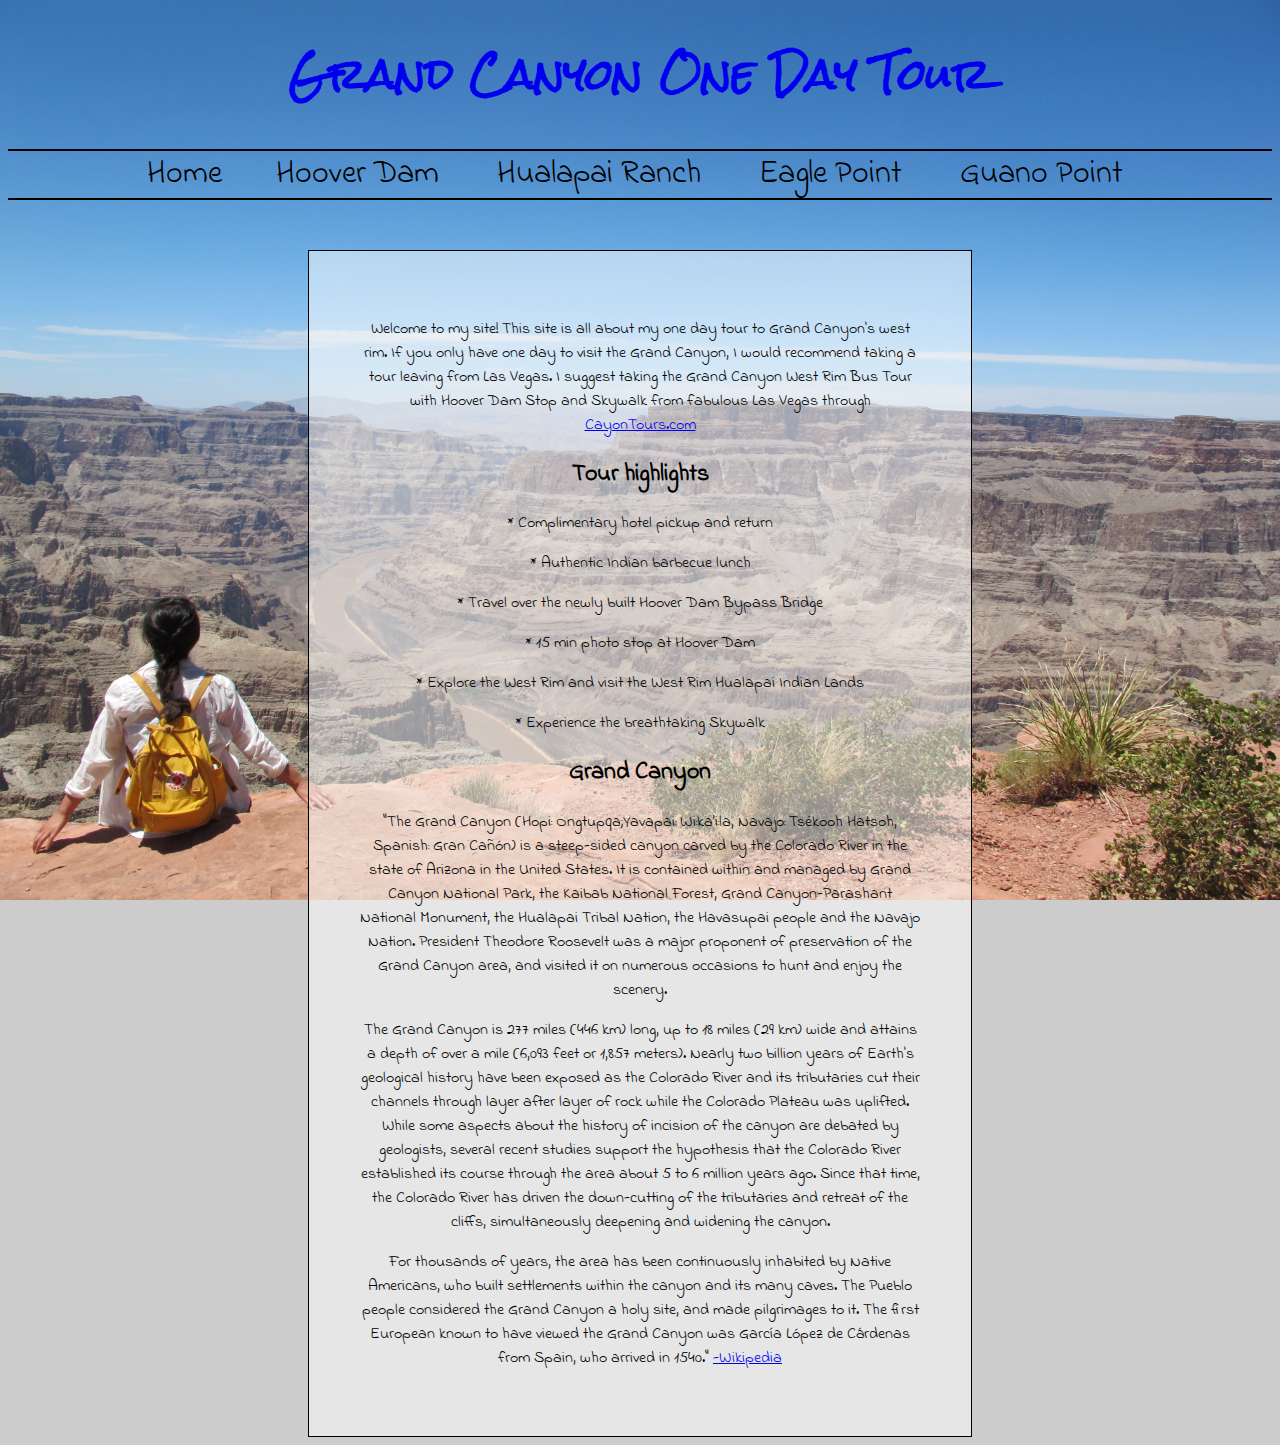
<file: index.html>
<!DOCTYPE html>
<html>
    <head>
        <title>Grand Canyon Tour</title>
        <link href="style.css" rel="stylesheet" type="text/css">
        <link href="https://fonts.googleapis.com/css?family=Rock+Salt" rel="stylesheet">
        <link href="https://fonts.googleapis.com/css?family=Indie+Flower" rel="stylesheet">
    </head>
    <body>
        <h1><a href="index.html">Grand Canyon One Day Tour</a></h1>
        
       <div class="nav">
          <ul>
               <li><a href="index.html">Home</a></li>
               <li><a href="hooverdam.html">Hoover Dam </a></li>
               <li><a href="hualapairanch.html">Hualapai Ranch</a></l>
               <li><a href="eaglepoint.html">Eagle Point </a></li>
               <li><a href="guanopoint.html">Guano Point </a></li>
               
           </ul>
       </div>
       
       <div class="main">
       <p>Welcome to my site! This site is all about my one day tour to Grand Canyon's west rim. If you only have one day to visit the Grand Canyon, I would recommend taking a tour leaving from Las Vegas. I suggest taking the Grand Canyon West Rim Bus Tour with Hoover Dam Stop and Skywalk from fabulous Las Vegas through <a href="https://www.canyontours.com/">CayonTours.com</a>  </p>
       
       <h2>Tour highlights</h2>
       
       <p>* Complimentary hotel pickup and return</p>
       <p>* Authentic Indian barbecue lunch</p>
       <p>* Travel over the newly built Hoover Dam Bypass Bridge</p>
       <p>* 15 min photo stop at Hoover Dam</p>
       <p>* Explore the West Rim and visit the West Rim Hualapai Indian Lands</p>
       <p>* Experience the breathtaking Skywalk </p>

        <h2>Grand Canyon</h2>

       <p> "The Grand Canyon (Hopi: Ongtupqa;Yavapai: Wi:kaʼi:la, Navajo: Tsékooh Hatsoh, Spanish: Gran Cañón) is a steep-sided canyon carved by the Colorado River in the state of Arizona in the United States. It is contained within and managed by Grand Canyon National Park, the Kaibab National Forest, Grand Canyon-Parashant National Monument, the Hualapai Tribal Nation, the Havasupai people and the Navajo Nation. President Theodore Roosevelt was a major proponent of preservation of the Grand Canyon area, and visited it on numerous occasions to hunt and enjoy the scenery. </p>

        <p>The Grand Canyon is 277 miles (446 km) long, up to 18 miles (29 km) wide and attains a depth of over a mile (6,093 feet or 1,857 meters). Nearly two billion years of Earth's geological history have been exposed as the Colorado River and its tributaries cut their channels through layer after layer of rock while the Colorado Plateau was uplifted. While some aspects about the history of incision of the canyon are debated by geologists, several recent studies support the hypothesis that the Colorado River established its course through the area about 5 to 6 million years ago. Since that time, the Colorado River has driven the down-cutting of the tributaries and retreat of the cliffs, simultaneously deepening and widening the canyon. </p>

        <p>For thousands of years, the area has been continuously inhabited by Native Americans, who built settlements within the canyon and its many caves. The Pueblo people considered the Grand Canyon a holy site, and made pilgrimages to it. The first European known to have viewed the Grand Canyon was García López de Cárdenas from Spain, who arrived in 1540." <a href="https://en.wikipedia.org/wiki/Grand_Canyon">-Wikipedia</a></p>
       </div>
       
       
       
       
       
       
       
       
       
       
       
       
       
       
       
       
       
       
       
       
       
       
       
       
       
       
       
       
       
       
        
    </body>
</html>
        
        
        
        
        
        
        
        
        
        
        
        
        
        
        
        
        
        
        
        
        
        
        
        
        
        
        
        
        
        
        
        
        
        
        
        
        
        
    </html>
</file>
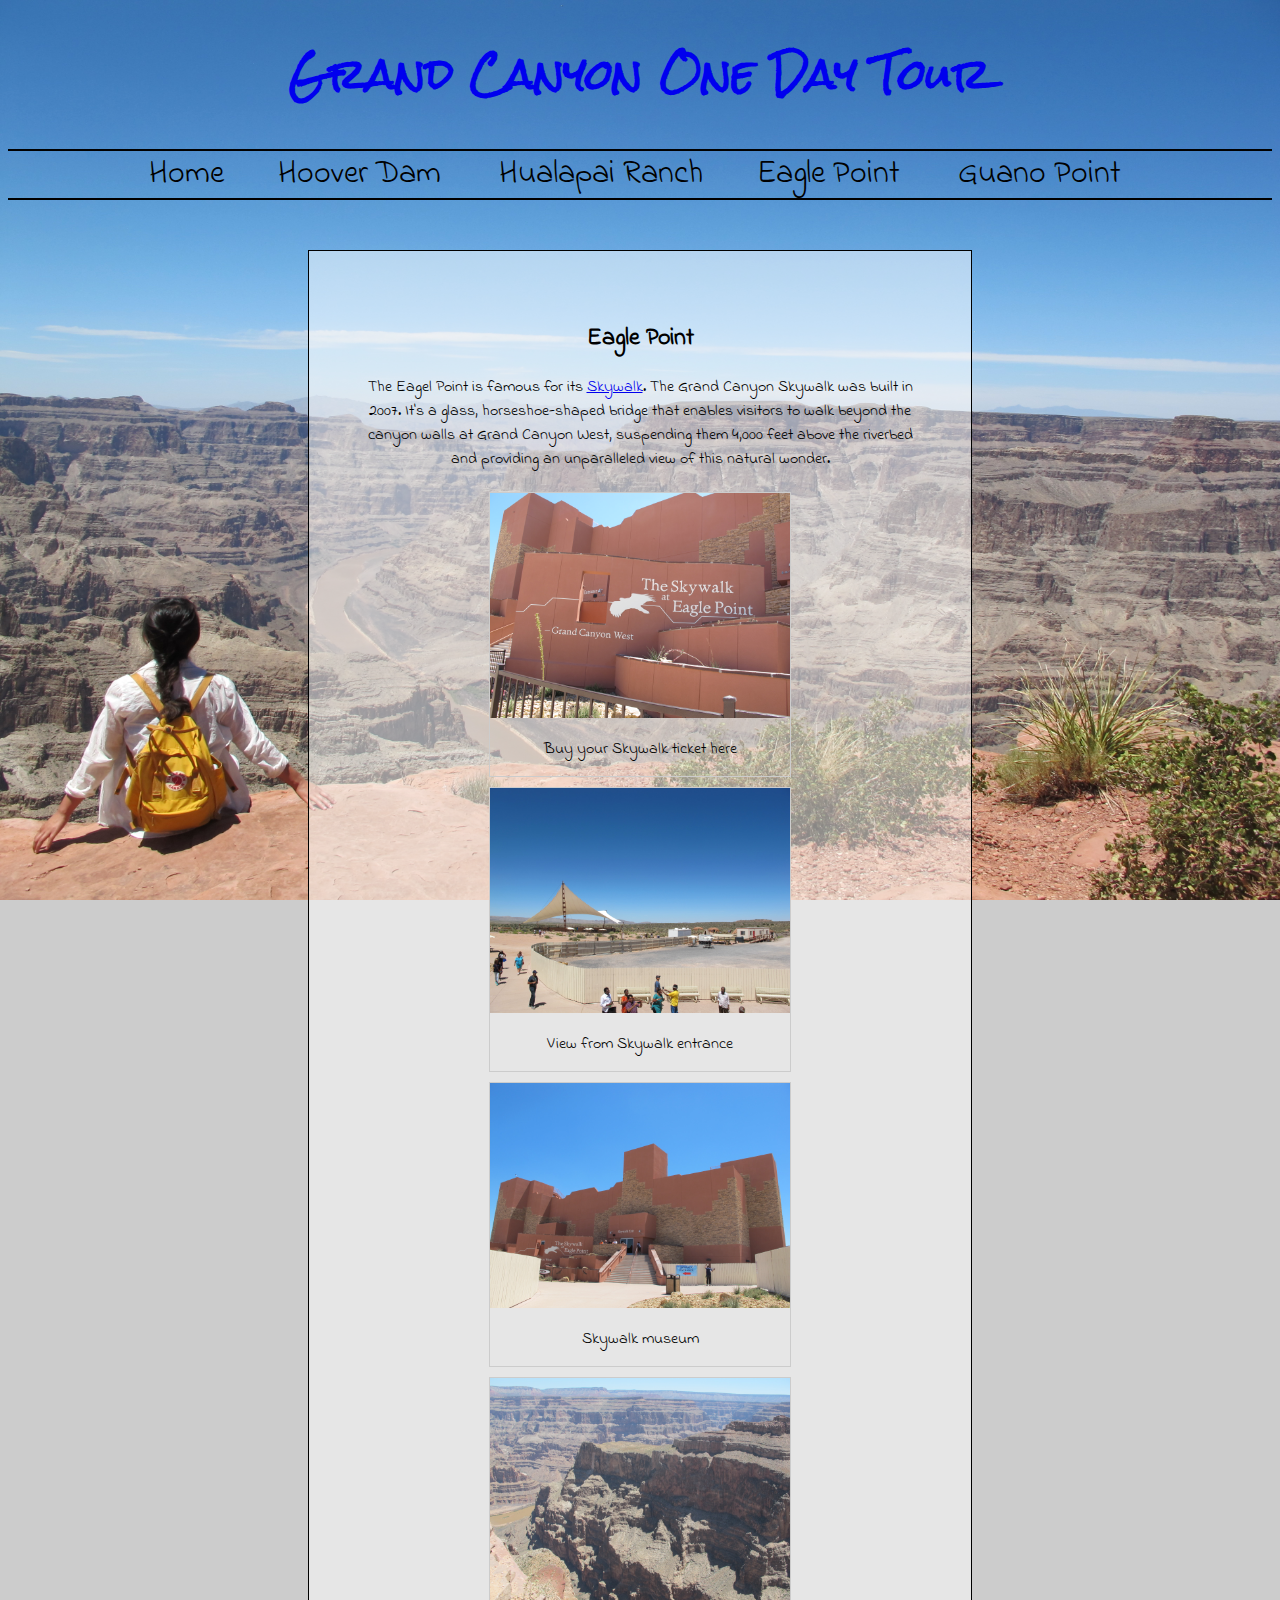
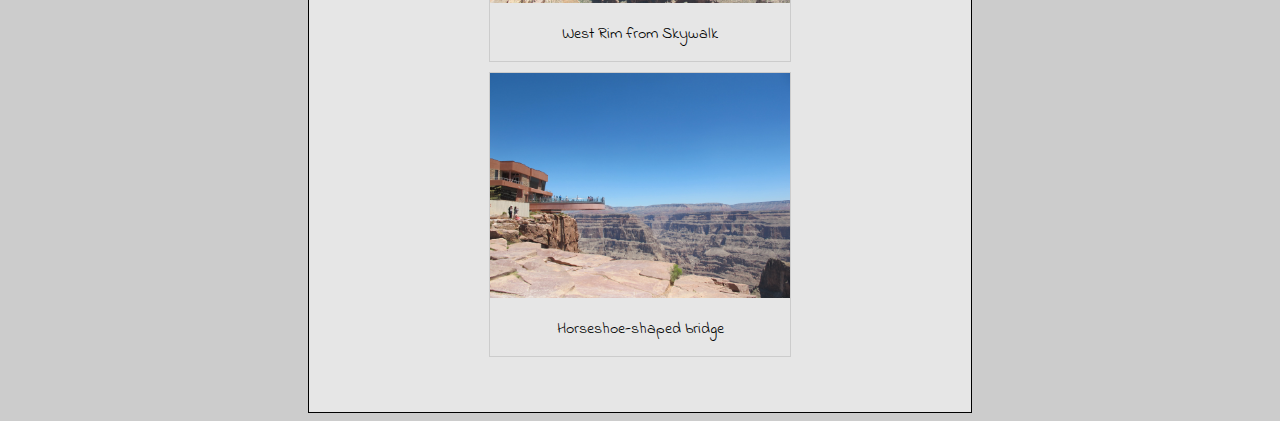
<file: eaglepoint.html>
<!DOCTYPE html>
<html>
    <head>
        <title>Grand Canyon Tour</title>
        <link href="style.css" rel="stylesheet" type="text/css">
        <link href="https://fonts.googleapis.com/css?family=Rock+Salt" rel="stylesheet">
        <link href="https://fonts.googleapis.com/css?family=Indie+Flower" rel="stylesheet">
        
    </head>
    <body>
         <h1><a href="index.html">Grand Canyon One Day Tour</a></h1>
       <div class="nav">
           <ul>
               <li><a href="index.html">Home</a></li>
               <li><a href="hooverdam.html">Hoover Dam </a></li>
               <li><a href="hualapairanch.html">Hualapai Ranch</a></li>
               <li><a href="eaglepoint.html">Eagle Point </a></li>
               <li><a href="guanopoint.html">Guano Point </a></li>
               
           </ul>
       </div>
       
       <div class="main">
           <h2>Eagle Point </h2>
           
           <p> The Eagel Point is famous for its <a href="http://www.grandcanyonwest.com/skywalk.html">Skywalk</a>. The Grand Canyon Skywalk was built in 2007. It's a glass, horseshoe-shaped bridge that enables visitors to walk beyond the canyon walls at Grand Canyon West, suspending them 4,000 feet above the riverbed and providing an unparalleled view of this natural wonder.</p>
           
           <div class="img">
              <a target="_blank" href="image/eagle1.JPG">
                <img src="image/eagle1.JPG" alt="hooverdam1" width="300" height="200">
              </a>
              <div class="desc">Buy your Skywalk ticket here</div>
            </div>
            
            <div class="img">
              <a target="_blank" href="image/eagle2.JPG">
                <img src="image/eagle2.JPG" alt="hooverdam1" width="300" height="200">
              </a>
              <div class="desc">View from Skywalk entrance</div>
            </div>
            
            <div class="img">
              <a target="_blank" href="image/eagle3.JPG">
                <img src="image/eagle3.JPG" alt="hooverdam1" width="300" height="200">
              </a>
              <div class="desc">Skywalk museum</div>
            </div>
            
            <div class="img">
              <a target="_blank" href="image/eagle4.JPG">
                <img src="image/eagle4.JPG" alt="hooverdam1" width="300" height="200">
              </a>
              <div class="desc">West Rim from Skywalk</div>
            </div>
            
            <div class="img">
              <a target="_blank" href="image/eagle5.JPG">
                <img src="image/eagle5.JPG" alt="hooverdam1" width="300" height="200">
              </a>
              <div class="desc">Horseshoe-shaped bridge</div>
            </div>
       
       </div>
       
       
       
       
       
       
       
       
       
       
       
       
       
       
       
       
       
       
       
       
       
       
       
       
       
       
       
       
       
       
        
    </body>
</html>
</file>
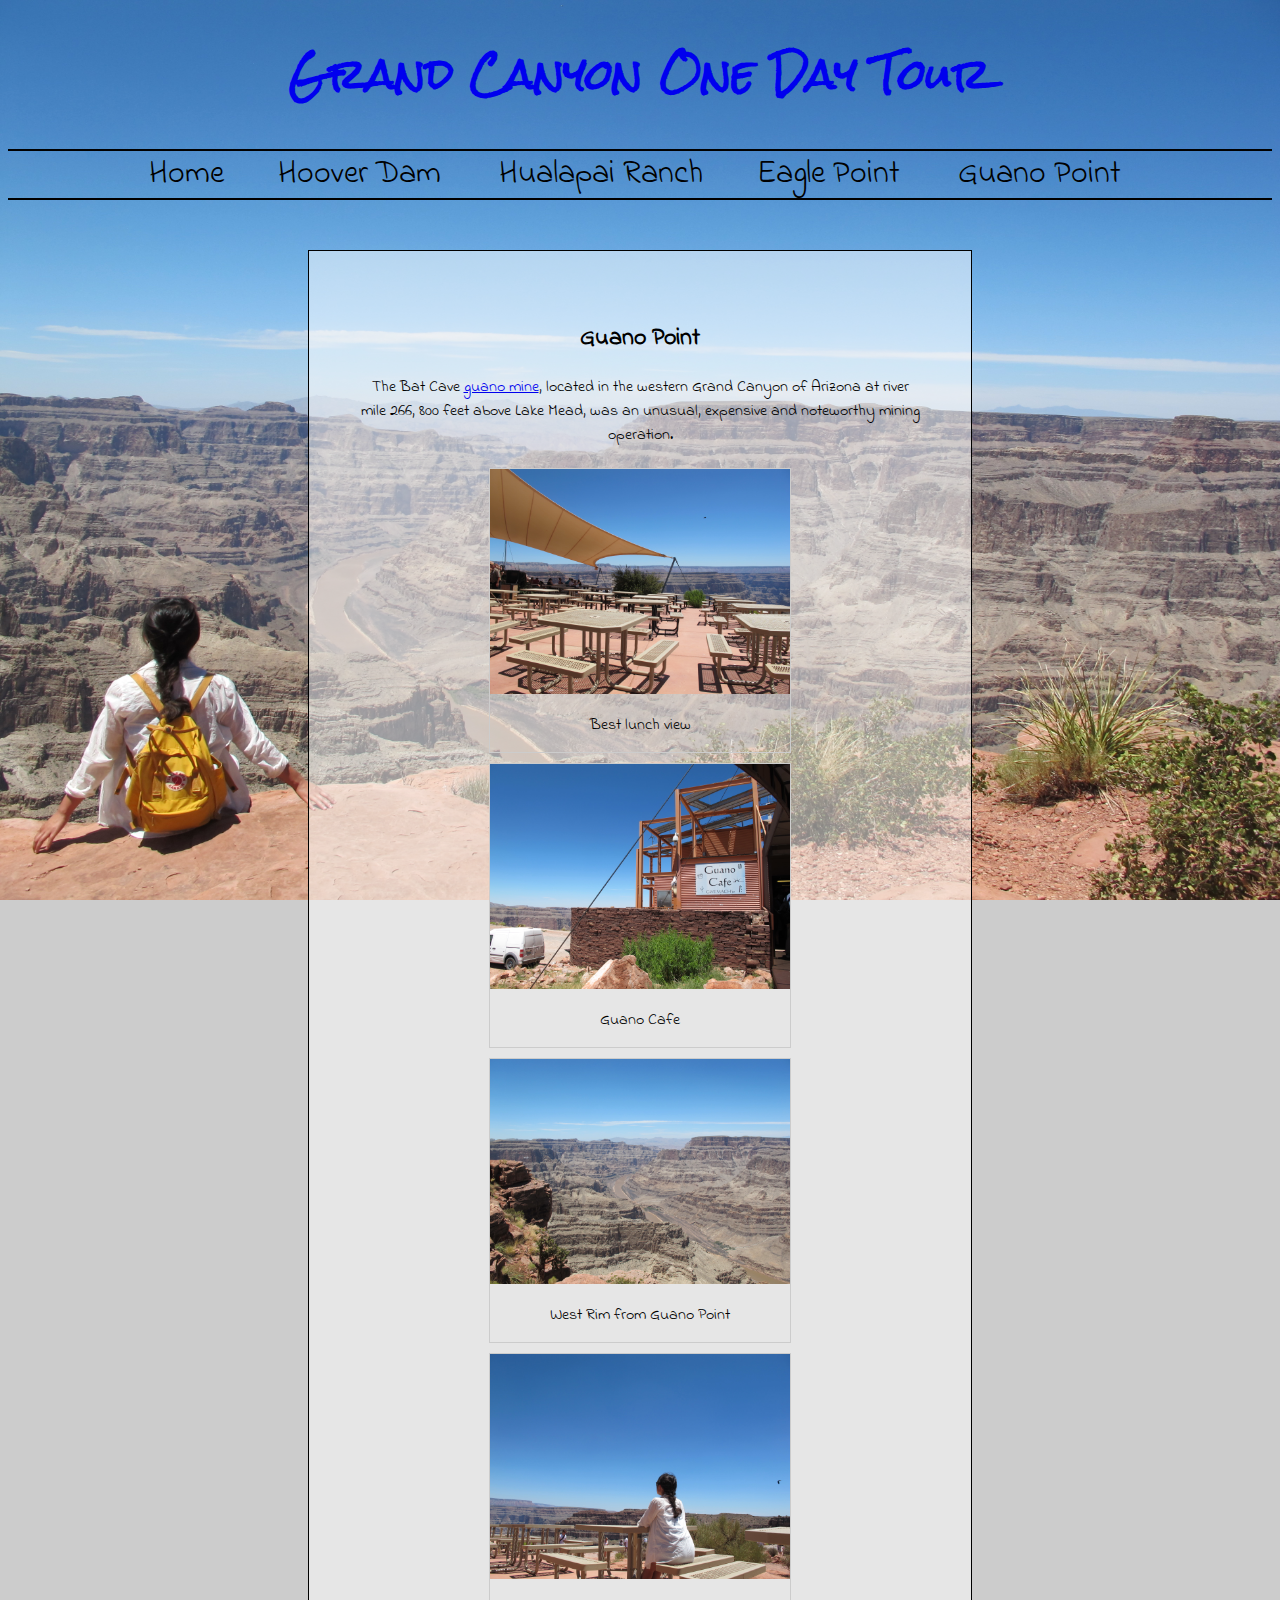
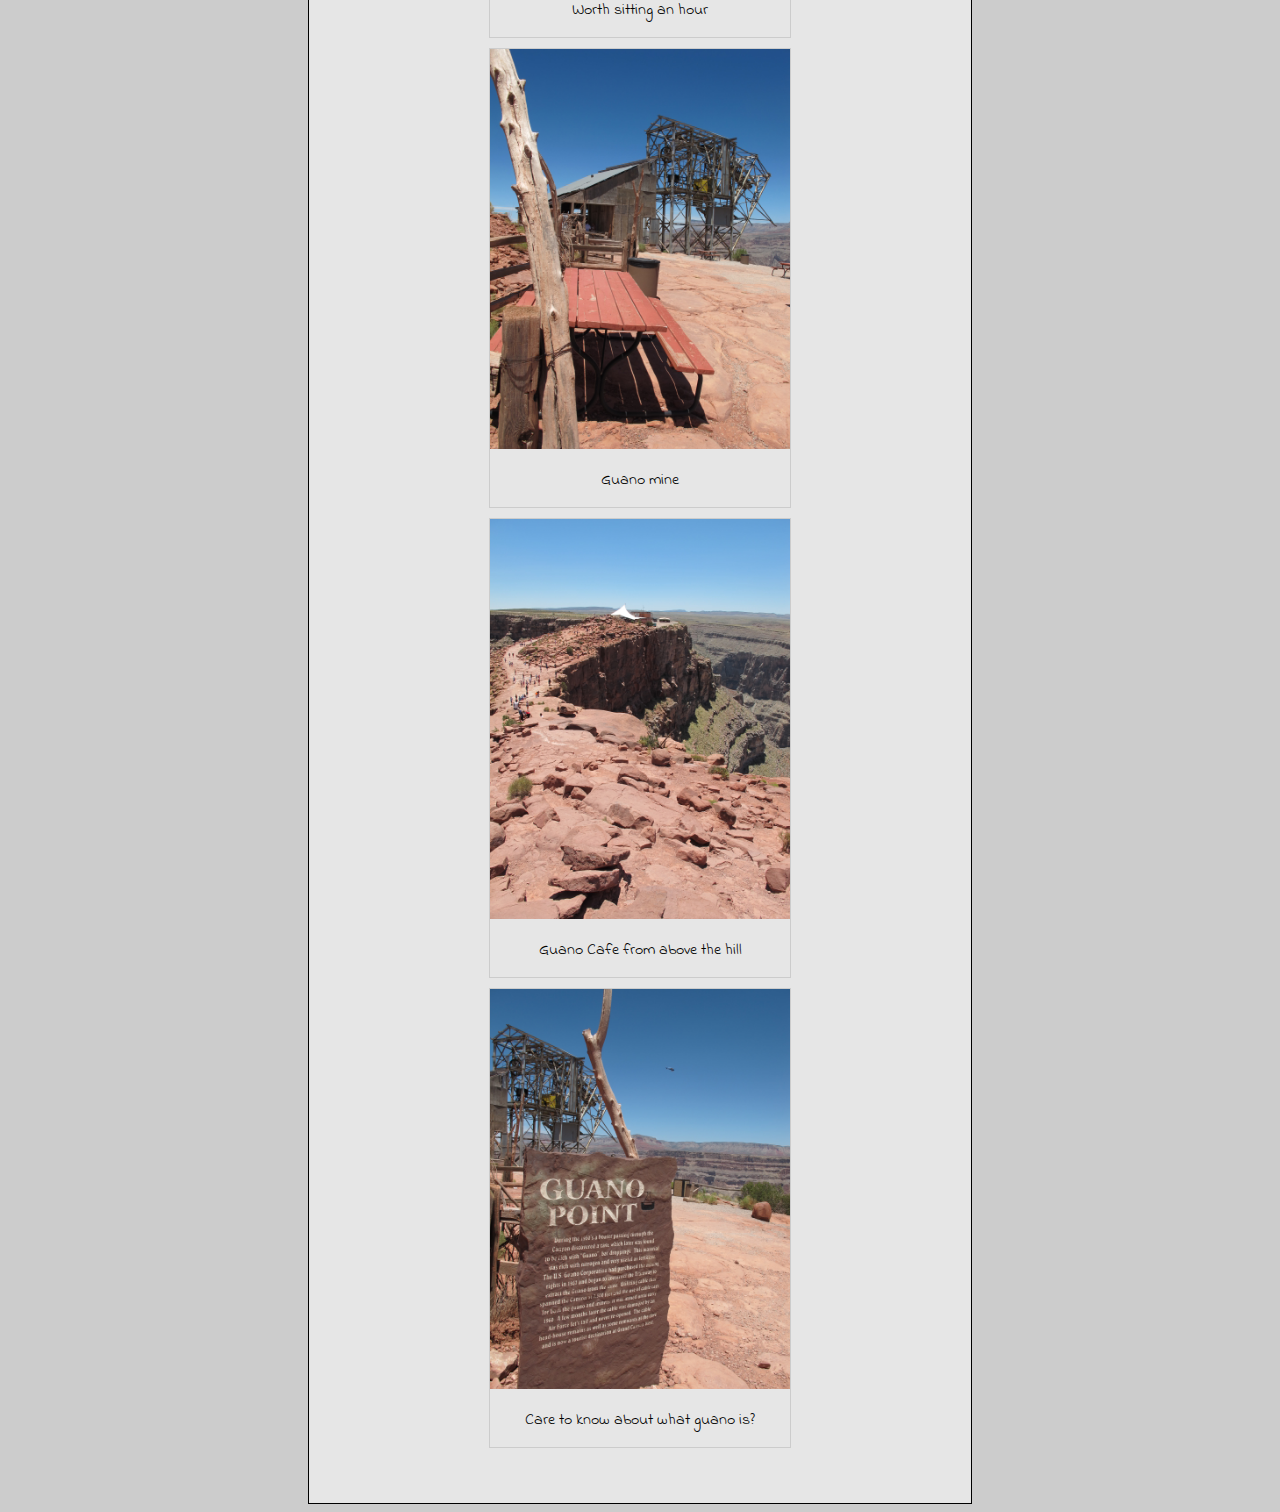
<file: guanopoint.html>
<!DOCTYPE html>
<html>
    <head>
        <title>Grand Canyon Tour</title>
        <link href="style.css" rel="stylesheet" type="text/css">
        <link href="https://fonts.googleapis.com/css?family=Rock+Salt" rel="stylesheet">
        <link href="https://fonts.googleapis.com/css?family=Indie+Flower" rel="stylesheet">
    </head>
    <body>
         <h1><a href="index.html">Grand Canyon One Day Tour</a></h1>
       <div class="nav">
           <ul>
               <li><a href="index.html">Home</a></li>
               <li><a href="hooverdam.html">Hoover Dam </a></li>
               <li><a href="hualapairanch.html">Hualapai Ranch</a></li>
               <li><a href="eaglepoint.html">Eagle Point </a></li>
               <li><a href="guanopoint.html">Guano Point </a></li>
               
           </ul>
       </div>
       
       <div class="main">
           <h2>Guano Point </h2>
           
           <p>The Bat Cave <a href="https://en.wikipedia.org/wiki/Bat_Cave_mine">guano mine</a>, located in the western Grand Canyon of Arizona at river mile 266, 800 feet above Lake Mead, was an unusual, expensive and noteworthy mining operation.</p>
           
           <div class="img">
              <a target="_blank" href="image/guano1.JPG">
                <img src="image/guano1.JPG" alt="hooverdam1" width="300" height="200">
              </a>
              <div class="desc">Best lunch view</div>
            </div>
            
            <div class="img">
              <a target="_blank" href="image/guano2.JPG">
                <img src="image/guano2.JPG" alt="hooverdam1" width="300" height="200">
              </a>
              <div class="desc">Guano Cafe</div>
            </div>
            
            <div class="img">
              <a target="_blank" href="image/guano6.JPG">
                <img src="image/guano6.JPG" alt="hooverdam1" width="300" height="200">
              </a>
              <div class="desc">West Rim from Guano Point</div>
            </div>
            
            <div class="img">
              <a target="_blank" href="image/guano8.JPG">
                <img src="image/guano8.JPG" alt="hooverdam1" width="300" height="200">
              </a>
              <div class="desc">Worth sitting an hour</div>
            </div>
            
            <div class="img">
              <a target="_blank" href="image/guano4.JPG">
                <img src="image/guano4.JPG" alt="hooverdam1" width="300" height="200">
              </a>
              <div class="desc">Guano mine</div>
            </div>
            
            <div class="img">
              <a target="_blank" href="image/guano7.JPG">
                <img src="image/guano7.JPG" alt="hooverdam1" width="300" height="200">
              </a>
              <div class="desc">Guano Cafe from above the hill</div>
            </div>
            
            <div class="img">
              <a target="_blank" href="image/guano5.JPG">
                <img src="image/guano5.JPG" alt="hooverdam1" width="300" height="200">
              </a>
              <div class="desc">Care to know about what guano is?</div>
            </div>
       
       
       </div>
       
       
       
       
       
       
       
       
       
       
       
       
       
       
       
       
       
       
       
       
       
       
       
       
       
       
       
       
       
       
        
    </body>
</html>
</file>
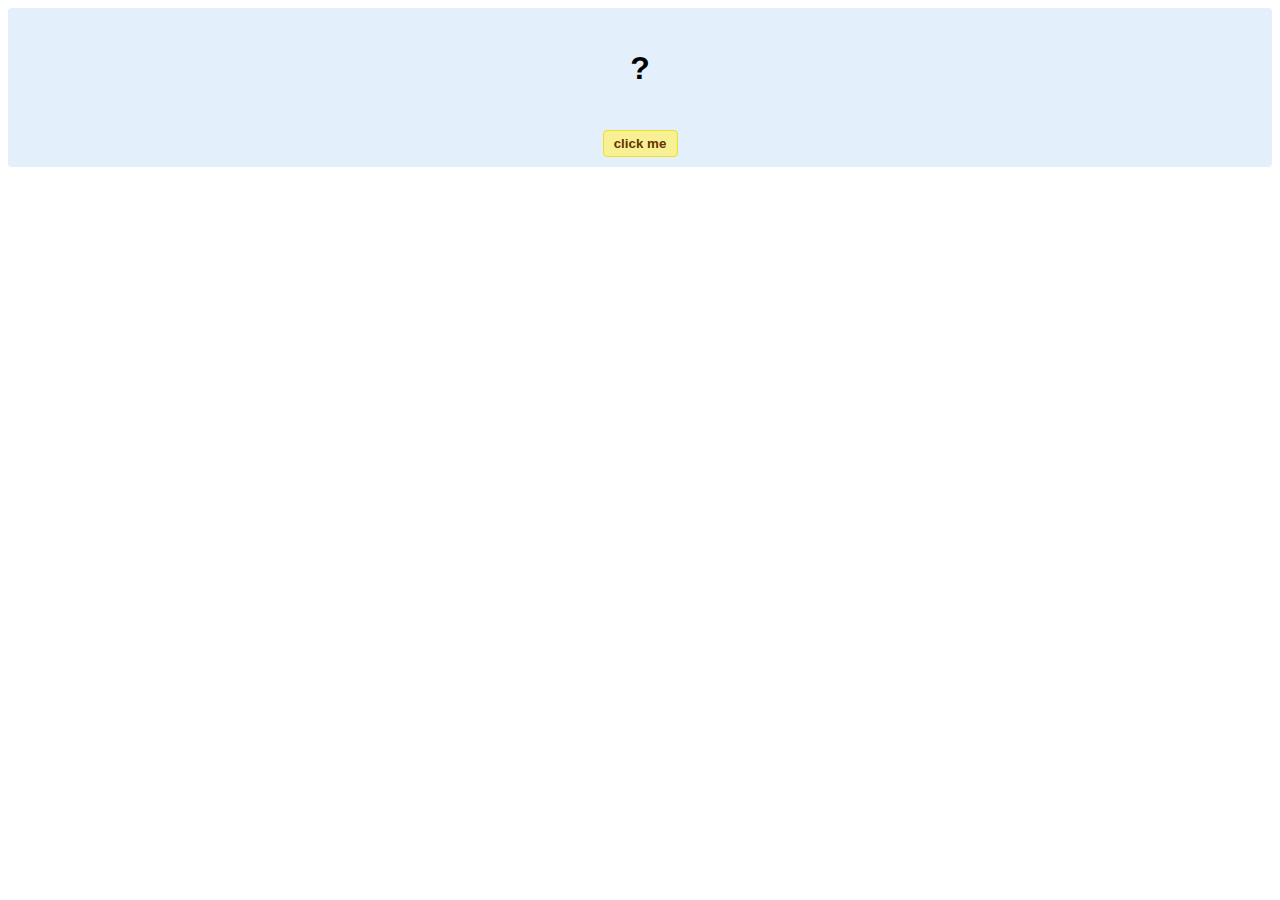
<file: hello-world.html>
<!DOCTYPE html>
<!-- HTML5 Hello world by kirupa - http://www.kirupa.com/html5/getting_your_feet_wet_html5_pg1.htm -->
<html lang="en-us">

<head>
<meta charset="utf-8">
<title>Hello...</title>
<style type="text/css">
#mainContent {
	font-family: Arial, Helvetica, sans-serif;
	font-size: xx-large;
	font-weight: bold;
	background-color: #E3F0FB;
	border-radius: 4px;
	padding: 10px;
	text-align: center;
}
.buttonStyle {
	border-radius: 4px;
	border: thin solid #F0E020;
	padding: 5px;
	background-color: #F8F094;
	font-family: "Segoe UI", Tahoma, Geneva, Verdana, sans-serif;
	font-weight: bold;
	color: #663300;
	width: 75px;
}

.buttonStyle:hover {
	border: thin solid #FFCC00;
	background-color: #FCF9D6;
	color: #996633;
	cursor: pointer;
}
.buttonStyle:active {
	border: thin solid #99CC00;
	background-color: #F5FFD2;
	color: #669900;
	cursor: pointer;
}

</style>
</head>

<body>
<div id="mainContent">
<p id="helloText">?</p>
<button id="clickButton" class="buttonStyle">click me</button>
</div>
<script> 
var myButton = document.getElementById("clickButton");
var myText = document.getElementById("helloText");

myButton.addEventListener('click', doSomething, false)

function doSomething() {
	myText.textContent = "hello, world!";
}
</script>

</body>
</html>
</file>
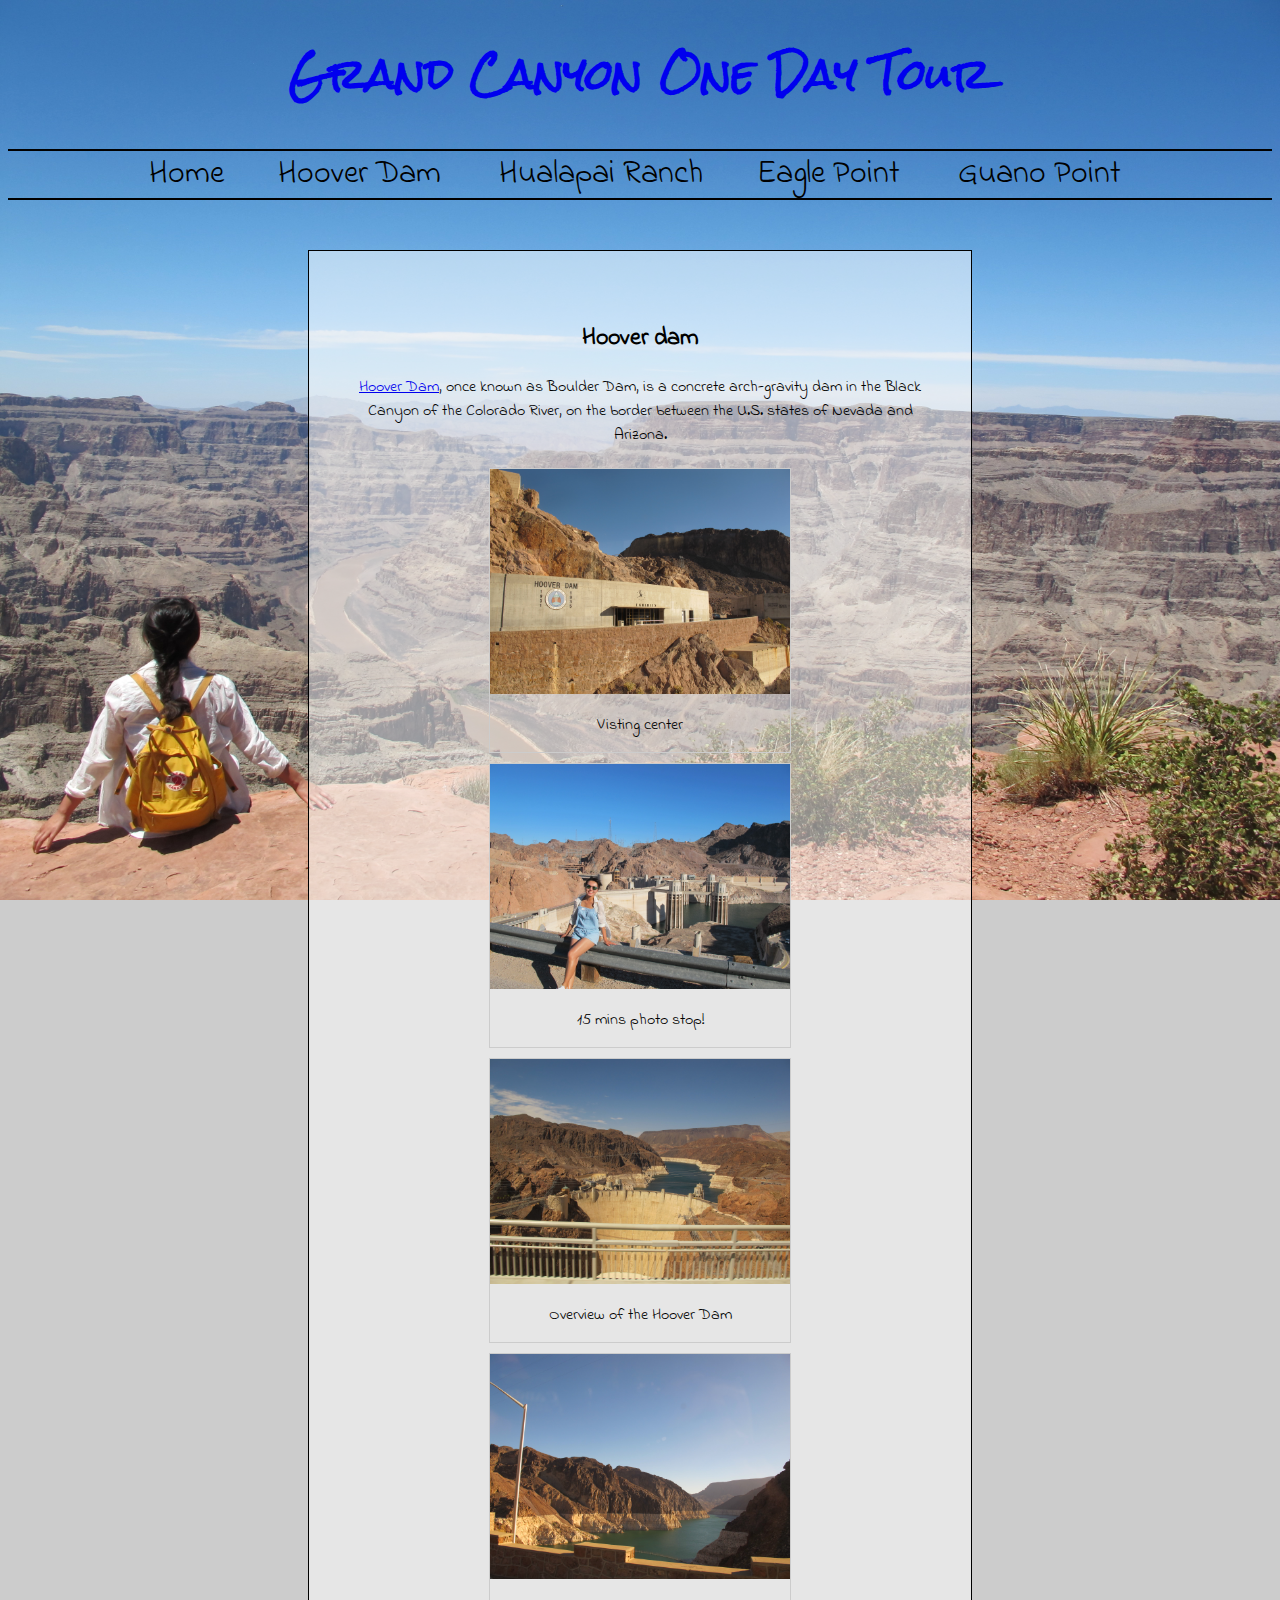
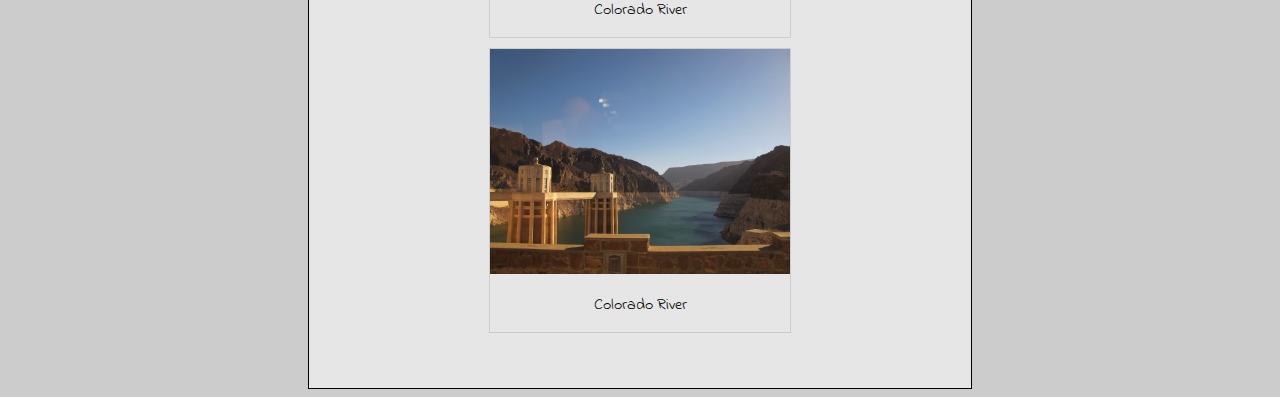
<file: hooverdam.html>
<!DOCTYPE html>
<html>
    <head>
        <title>Grand Canyon Tour</title>
        <link href="style.css" rel="stylesheet" type="text/css">
        <link href="https://fonts.googleapis.com/css?family=Rock+Salt" rel="stylesheet">
        <link href="https://fonts.googleapis.com/css?family=Indie+Flower" rel="stylesheet">
    </head>
    <body>
         <h1><a href="index.html">Grand Canyon One Day Tour</a></h1>
       <div class="nav">
            <ul>
               <li><a href="index.html">Home</a></li>
               <li><a href="hooverdam.html">Hoover Dam </a></li>
               <li><a href="hualapairanch.html">Hualapai Ranch</a></li>
               <li><a href="eaglepoint.html">Eagle Point </a></li>
               <li><a href="guanopoint.html">Guano Point </a></li>
               
           </ul>
       </div>
       
       <div class="main">
           <h2>Hoover dam </h2>
           
           <p><a href="https://en.wikipedia.org/wiki/Hoover_Dam">Hoover Dam</a>, once known as Boulder Dam, is a concrete arch-gravity dam in the Black Canyon of the Colorado River, on the border between the U.S. states of Nevada and Arizona.</p>
       
           <div class="img">
              <a target="_blank" href="image/hooverdam1.JPG">
                <img src="image/hooverdam1.JPG" alt="hooverdam1" width="300" height="200">
              </a>
              <div class="desc">Visting center</div>
            </div>
        
            <div class="img">
              <a target="_blank" href="image/hooverdam2.JPG">
                <img src="image/hooverdam2.JPG" alt="hooverdam2" width="300" height="200">
              </a>
              <div class="desc">15 mins photo stop!</div>
            </div>
        
            <div class="img">
              <a target="_blank" href="image/hooverdam3.JPG">
                <img src="image/hooverdam3.JPG" alt="hooverdam3" width="300" height="200">
              </a>
              <div class="desc">Overview of the Hoover Dam</div>
            </div>
        
            <div class="img">
              <a target="_blank" href="image/hooverdam4.JPG">
                <img src="image/hooverdam4.JPG" alt="hooverdam4" width="300" height="200">
              </a>
              <div class="desc">Colorado River</div>
            </div>
        
            <div class="img">
              <a target="_blank" href="image/hooverdam5.JPG">
                <img src="image/hooverdam5.JPG" alt="hooverdam5" width="300" height="200">
              </a>
              <div class="desc">Colorado River</div>
            </div>
      
       </div>
       
       
       
       
       
       
       
       
       
       
       
       
       
       
       
       
       
       
       
       
       
       
       
       
       
       
       
       
       
       
        
    </body>
</html>
</file>
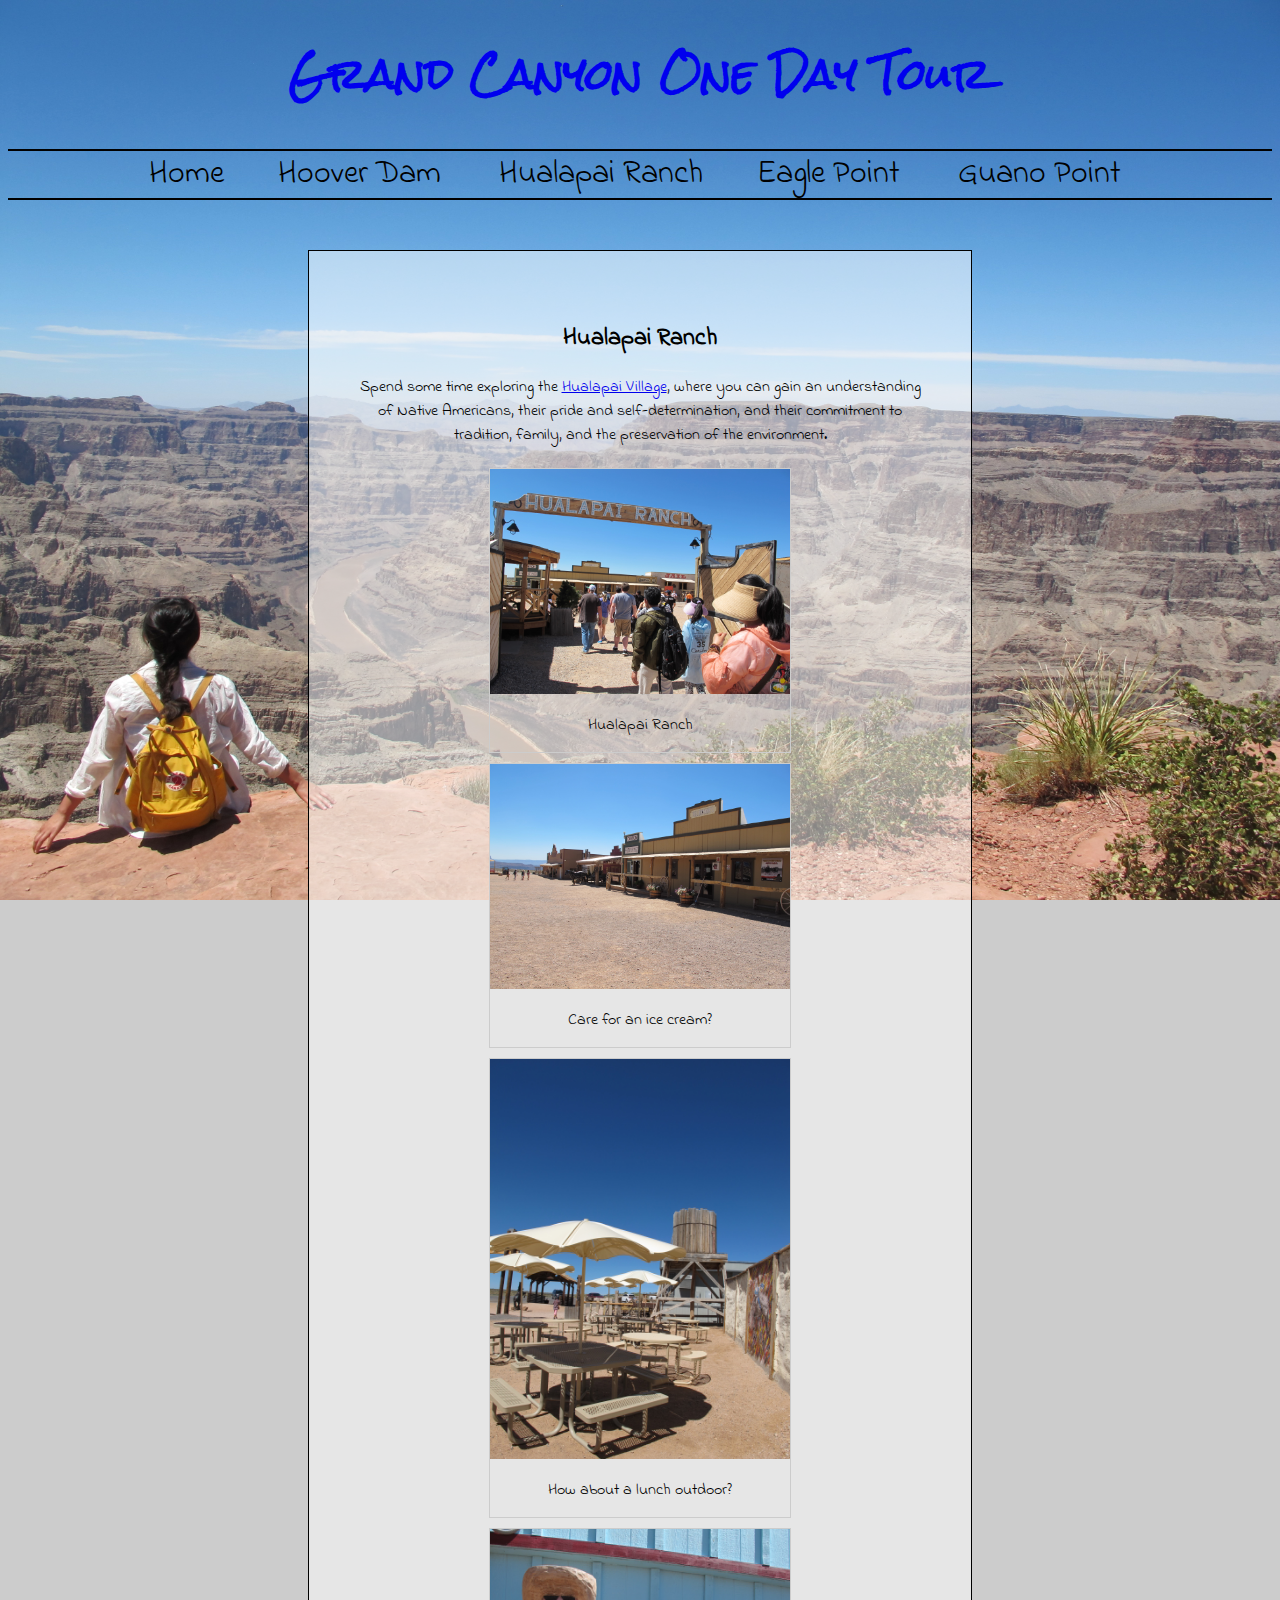
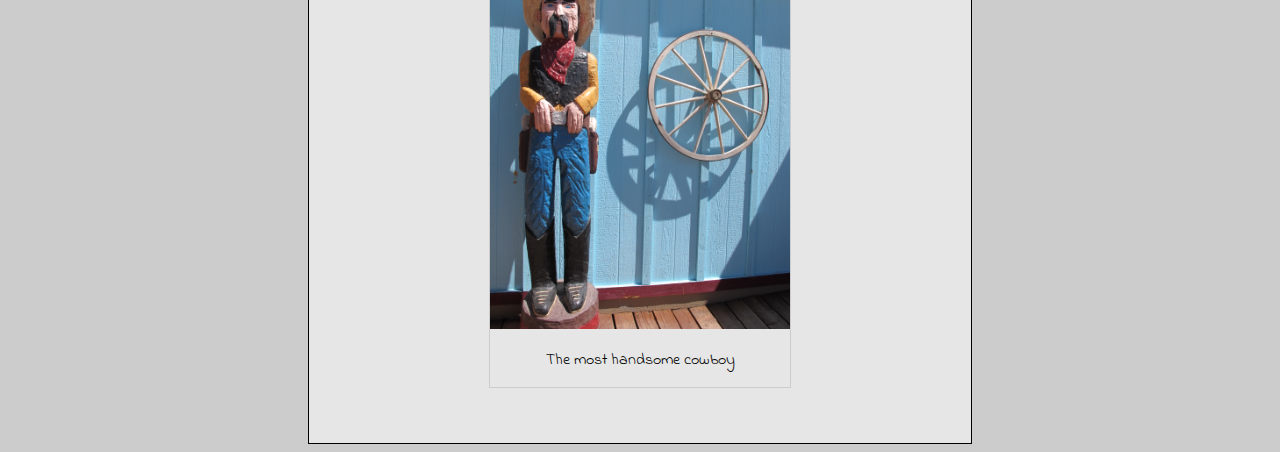
<file: hualapairanch.html>
<!DOCTYPE html>
<html>
    <head>
        <title>Grand Canyon Tour</title>
        <link href="style.css" rel="stylesheet" type="text/css">
        <link href="https://fonts.googleapis.com/css?family=Rock+Salt" rel="stylesheet">
        <link href="https://fonts.googleapis.com/css?family=Indie+Flower" rel="stylesheet">
    </head>
    <body>
         <h1><a href="index.html">Grand Canyon One Day Tour</a></h1>
       <div class="nav">
           <ul>
               <li><a href="index.html">Home</a></li>
               <li><a href="hooverdam.html">Hoover Dam </a></li>
               <li><a href="hualapairanch.html">Hualapai Ranch</a></li>
               <li><a href="eaglepoint.html">Eagle Point </a></li>
               <li><a href="guanopoint.html">Guano Point </a></li>
               
           </ul>
       </div>
       
       <div class="main">
           <h2>Hualapai Ranch </h2>
           
           <p>Spend some time exploring the <a href="https://en.wikipedia.org/wiki/Hualapai">Hualapai Village</a>, where you can gain an understanding of Native Americans, their pride and self-determination, and their commitment to tradition, family, and the preservation of the environment.</p>
           
           <div class="img">
              <a target="_blank" href="image/hualapai1.JPG">
                <img src="image/hualapai1.JPG" alt="hooverdam1" width="300" height="200">
              </a>
              <div class="desc">Hualapai Ranch</div>
            </div>
            
            <div class="img">
              <a target="_blank" href="image/hualapai3.JPG">
                <img src="image/hualapai3.JPG" alt="hooverdam1" width="300" height="200">
              </a>
              <div class="desc">Care for an ice cream?</div>
            </div>
            
            <div class="img">
              <a target="_blank" href="image/hualapai2.JPG">
                <img src="image/hualapai2.JPG" alt="hooverdam1" width="300" height="200">
              </a>
              <div class="desc">How about a lunch outdoor?</div>
            </div>
            
            <div class="img">
              <a target="_blank" href="image/hualapai4.JPG">
                <img src="image/hualapai4.JPG" alt="hooverdam1" width="300" height="200">
              </a>
              <div class="desc">The most handsome cowboy</div>
            </div>
       
       
       
       </div>
       
       
       
       
       
       
       
       
       
       
       
       
       
       
       
       
       
       
       
       
       
       
       
       
       
       
       
       
       
       
        
    </body>
</html>
</file>
<file: style.css>
li {
    display:inline;
    font-size:200%;
}

ul {
    text-align: center;
    border-top-style: solid;
    border-right-style: hidden;
    border-bottom-style: solid;
    border-left-style: hidden;
    border-top-width: 2px;
    border-bottom-width:2px;

}


h1 {
    color:#000000;
    text-align: center;
    font-family: 'Rock Salt', cursive;
    font-size:40px;
}

h1 a:link {
    text-decoration: none;
    text-align:center;
}

h1 a:visited {
    color:#000000;
}

h2 {
    font-family: 'Indie Flower', cursive;
}

p {
    font-family: 'Indie Flower', cursive;
}

.main {
    border:1px solid black;
    text-align:center;
    padding:50px;
    margin-top:50px;
    margin-left:300px;
    margin-right:300px;
    background-color: rgba(255, 255, 255, 0.5);
}

body {
    background-image:url("image/background.JPG");
    background-color: #cccccc;
    background-repeat: no-repeat;
    background-attachment: fixed;
    background-size: 100% 100%;
}

.nav {
    text-align: justify;
    text-justify: distribute;
    
}

.nav ul li {
    padding-right:50px;
    font-family: 'Indie Flower', cursive;
    width:100px;
    
}

.nav ul li a:hover {
    color:#FDFEFE;
}

li a:link {
    color:#000000;
    text-decoration: none;
}

li a:visited {
    color: #d9d9d9;
    text-decoration: underline;
}



div.img {
    margin: 5px;
    border: 1px solid #ccc;
    width: 300px;
    display:inline-block;
}

div.img:hover {
    border: 1px solid #777;
}

div.img img {
    width: 100%;
    height: auto;
}

.desc {
    padding: 15px;
    text-align: center;
    font-family: 'Indie Flower', cursive;
}
</file>
